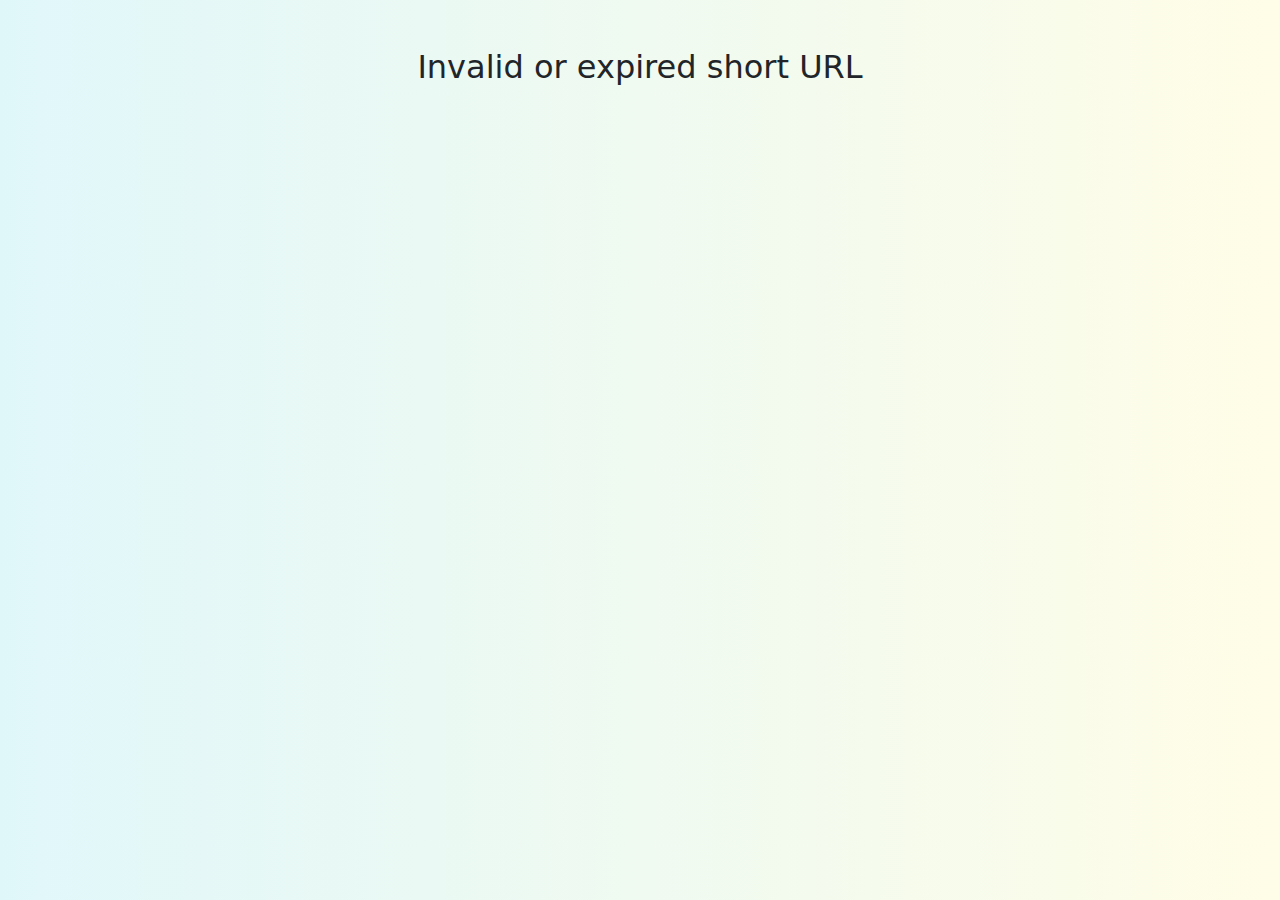
<file: index.html>
<!DOCTYPE html>
<html>
<head>
  <title>URL Shortener</title>
  <link rel="stylesheet" href="style.css">
  <link href="https://cdn.jsdelivr.net/npm/bootstrap@5.3.0/dist/css/bootstrap.min.css" rel="stylesheet">
</head>
<body class="container mt-5 text-center">
  <h1 class="mb-4">Am's URL Shortener</h1>
  
  <p><b><i>Got a long link? Let’s fix that!</i></b></p>
  <p><i>(Shorten it before it scares someone😄)</i></p>
  <div id="shortener" style="display: none;">
    <input type="url" id="fullUrl" class="form-control mb-3" placeholder="Enter full URL" required>
    <button onclick="shortenUrl()" class="btn btn-primary">Shorten</button>
    <p id="output" class="mt-4"></p>
  </div>

  <script src="script.js"></script>
</body>
</html>
</file>
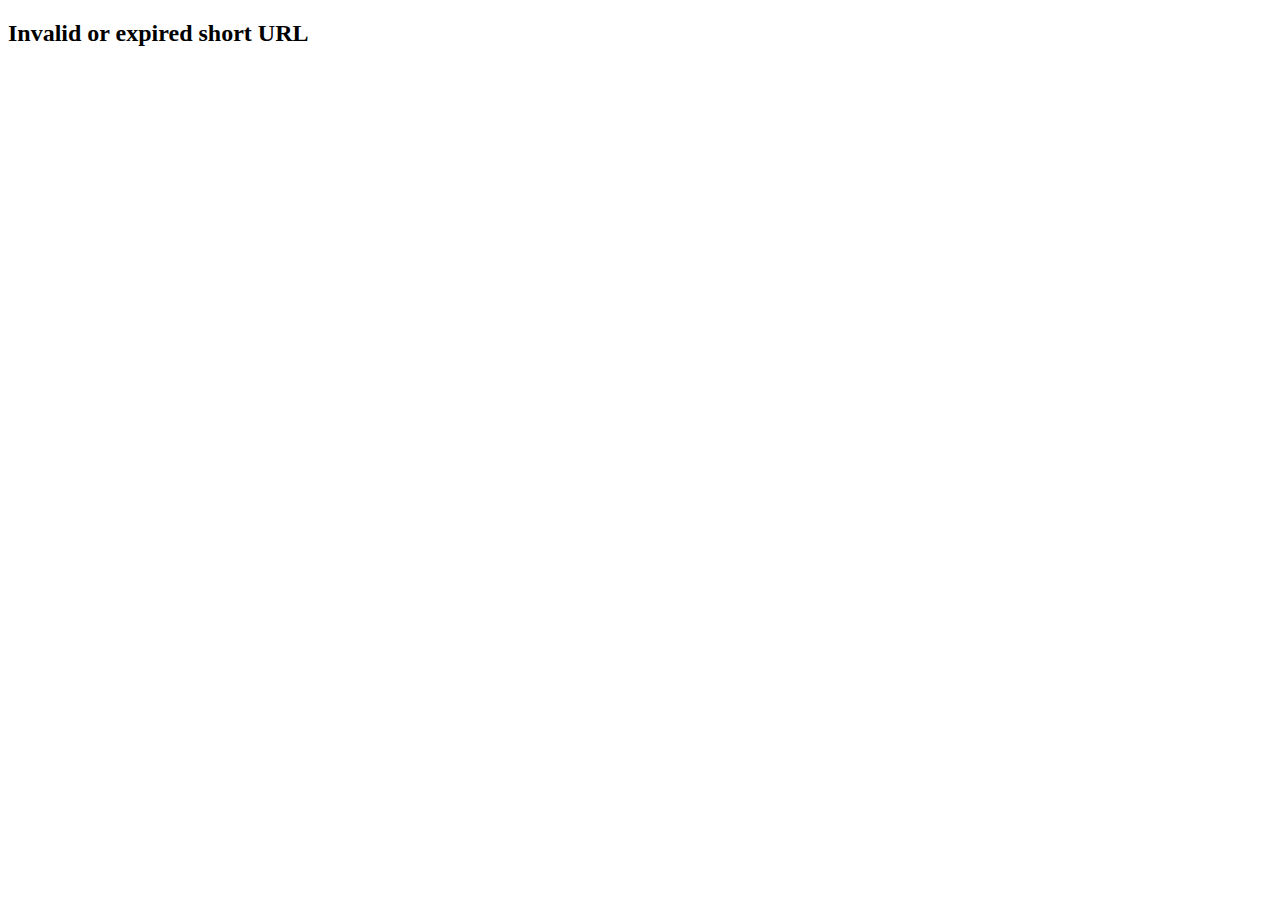
<file: redirect.html>
<!DOCTYPE html>
<html>
<head>
  <title>Redirecting...</title>
  <script>
    const params = new URLSearchParams(window.location.search);
    const code = params.get("c");

    const stored = JSON.parse(localStorage.getItem("shortUrls") || "{}");
    const destination = stored[code];

    if (destination) {
      window.location.href = destination;
    } else {
      document.write("<h2>Invalid or expired short URL</h2>");
    }
  </script>
</head>
<body></body>
</html>
</file>
<file: style.css>
body {
  background: linear-gradient(to right, #e0f7fa, #fffde7);
  font-family: 'Segoe UI', sans-serif;
}

h1 {
  color: #00796b;
}

#output a {
  font-weight: bold;
  color: #d32f2f;
}
</file>
